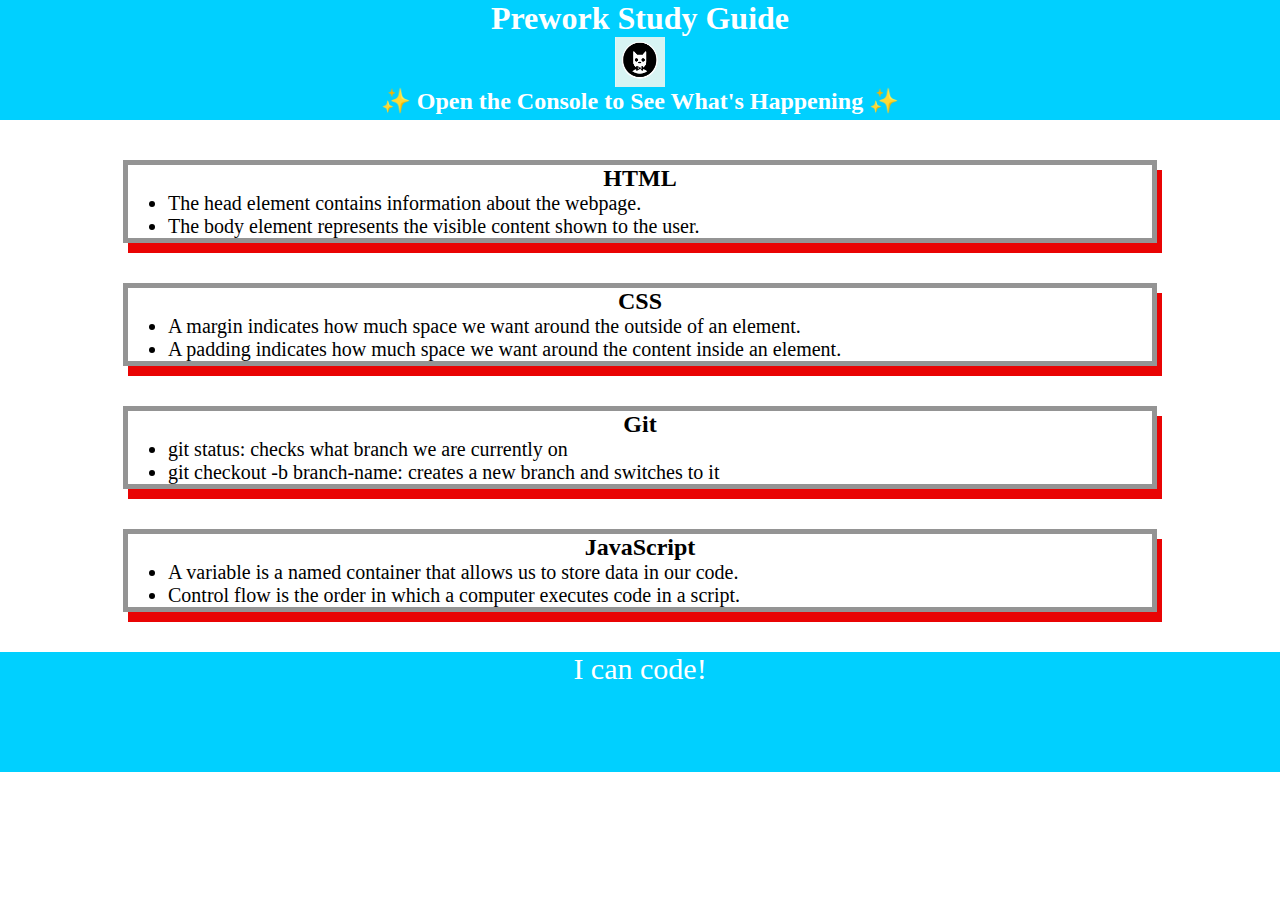
<file: index.html>
<!DOCTYPE html>
<html lang="en">
  <head>
    <meta charset="UTF-8" />
    <meta http-equiv="X-UA-Compatible" content="IE=edge" />
    <meta name="viewport" content="width=device-width, initial-scale=1.0" />
    <link rel="stylesheet" href="./assets/style.css">
    <title>Prework Study Guide</title>
  </head>
  <body>
    <header id="top">
      <h1>Prework Study Guide</h1>
      <img src="./assets/bowtie-cat.png" alt="Profile image of cat wearing a bow tie." />
      <h2>✨ Open the Console to See What's Happening ✨</h2>
    </header>
    <main>
      <section class="card" id="html-section">
        <h2>HTML</h2>
        <ul>
          <li>The head element contains information about the webpage.</li>
          <li>The body element represents the visible content shown to the user.</li>
        </ul>
      </section>
   
      <section class="card" id="css-section">
        <h2>CSS</h2>
        <ul>
          <li>A margin indicates how much space we want around the outside of an element.</li>
          <li>A padding indicates how much space we want around the content inside an element.</li>
        </ul>
      </section>
   
      <section class="card" id="git-section">
       <h2>Git</h2>
        <ul>
          <li>git status: checks what branch we are currently on</li>
          <li>git checkout -b branch-name: creates a new branch and switches to it</li>
        </ul>
      </section>
   
      <section class="card" id="javascript-section">
        <h2>JavaScript</h2>
        <ul>
          <li>A variable is a named container that allows us to store data in our code.</li>
          <li>Control flow is the order in which a computer executes code in a script.</li>
        </ul>
      </section>
    </main>

    <footer>
      <p>I can code!</p>
    </footer>
    <script src="./assets/script.js"></script>
  </body>
</html>
</file>
<file: assets/style.css>
* {
    margin: 0;
    padding: 0;
}
header,
footer {
    width: 100%;
    height: 120px;
    background-color: rgb(0, 208, 255);
    color: white;
}
h1,
h2 {
    text-align: center;
}
img {
    display: block;
    height: 50px;
    width: 50px;
    margin-left: auto;
    margin-right: auto;
}
ul {
    padding-left: 40px;
    font-size: 20px;
}
p {
    text-align: center;
    font-size: 30px;
  }
  .card {
    width: 80%;
    margin: 40px auto;
    border: 5px solid rgba(128, 128, 128, 0.839);
    box-shadow: 5px 10px #e90404;
  }
</file>
